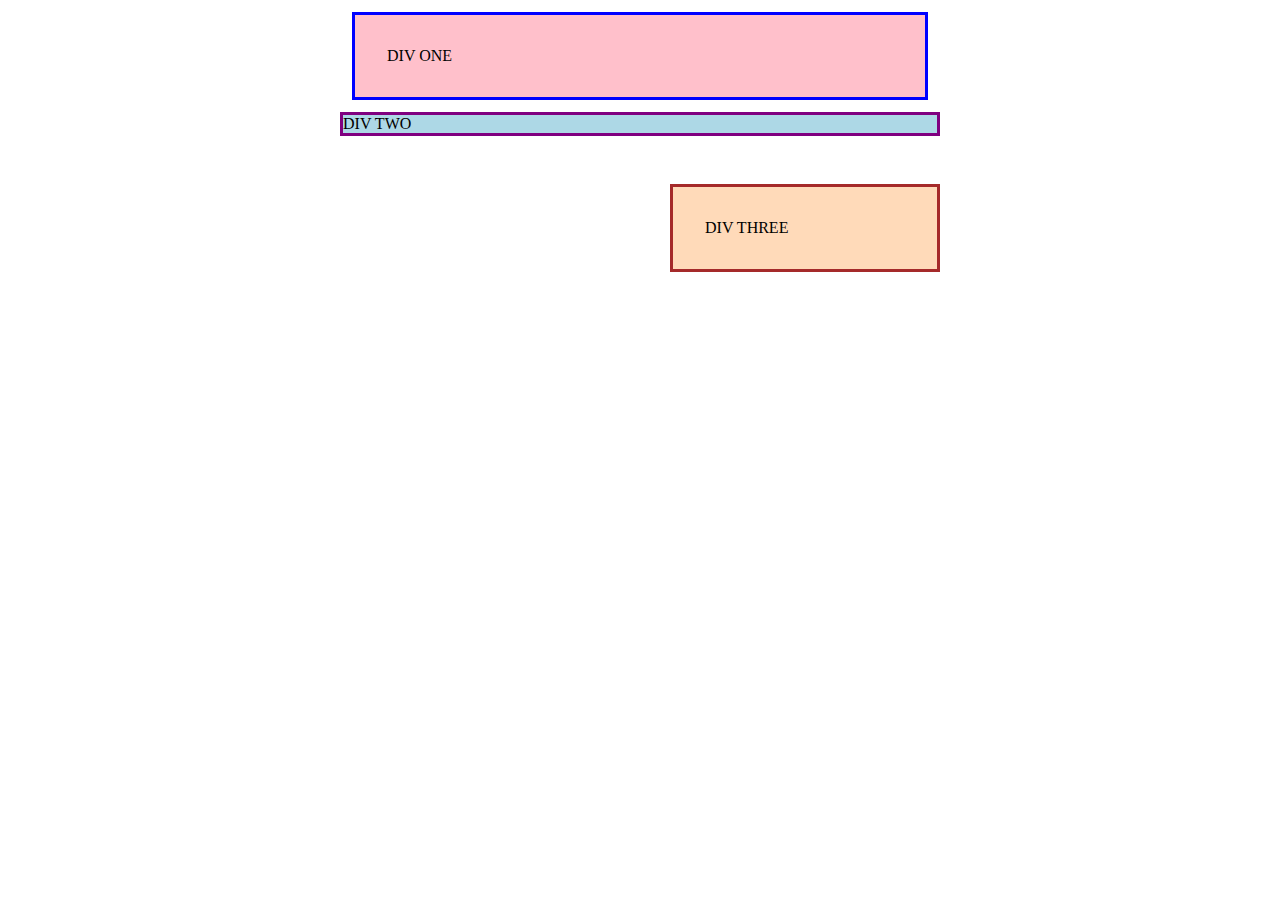
<file: margin-and-padding/01-margin-and-padding-1/index.html>
<!DOCTYPE html>
<html lang="en">
  <head>
    <meta charset="UTF-8">
    <meta http-equiv="X-UA-Compatible" content="IE=edge">
    <meta name="viewport" content="width=device-width, initial-scale=1.0">
    <title>Margin and Padding exercise</title>
    <link rel="stylesheet" href="updatedstyle.css">
  </head>
  <body>
    <div class="one">
      DIV ONE
    </div>
    <div class="two">
      DIV TWO
    </div>
    <div class="three">
      DIV THREE
    </div>
  </body>
</html>
</file>
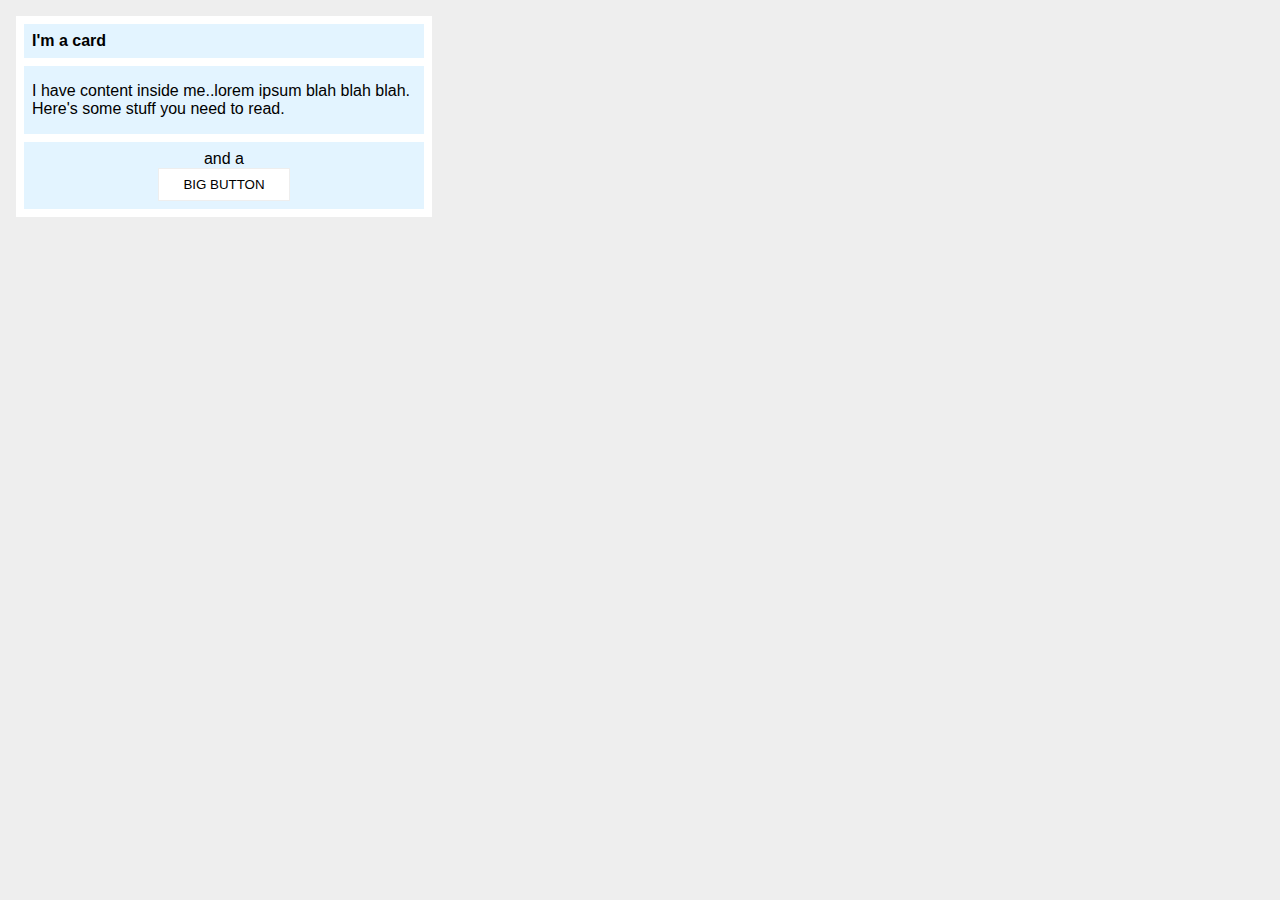
<file: margin-and-padding/02-margin-and-padding-2/index.html>
<!DOCTYPE html>
<html lang="en">
  <head>
    <meta charset="UTF-8">
    <meta http-equiv="X-UA-Compatible" content="IE=edge">
    <meta name="viewport" content="width=device-width, initial-scale=1.0">
    <title>Margin and Padding exercise 2</title>
    <link rel="stylesheet" href="style.css">
  </head>
  <body>
    <div class="card">
      <h1 class="title">I'm a card</h1>
      <div class="content">I have content inside me..lorem ipsum blah blah blah. Here's some stuff you need to read.</div>
      <div class="button-container">and a<button>BIG BUTTON</button></div>
  </body>
</html>
</file>
<file: margin-and-padding/01-margin-and-padding-1/updatedstyle.css>
body {
  max-width: 600px;
  margin: 0 auto;
}

.one {
  background: pink;
  border: 3px solid blue;
  /* CHANGE ME */
  padding: 32px;
  margin: 12px;
}

.two {
  background: lightblue;
  border: 3px solid purple;
  /* CHANGE ME */
  margin-bottom: 48px;
}

.three {
  background: peachpuff;
  border: 3px solid brown;
  width: 200px;
  /* CHANGE ME */
  padding: 32px;
  margin-left: auto;
}
</file>
<file: margin-and-padding/02-margin-and-padding-2/style.css>
body {
  
  background: #eee;
  font-family: sans-serif;
  margin: 8px;
  padding: 8px;
  
}

.card {
  max-width: 400px;
  background: #fff;
  padding: 8px;
}

.title {
  background: #e3f4ff;
  margin-top: 0;
  margin-bottom: 8px;
  font-size: 16px;
  padding: 8px;
}

.content {
  background: #e3f4ff;
  margin-bottom: 8px;
  padding: 16px 8px;
 
}

.button-container {
  text-align: center;
  background: #e3f4ff;
  padding: 8px;
  
}

button {
  background: white;
  border: 1px solid #eee;
  display: block;
  margin: 0 auto;
  padding: 8px 24px;
}
</file>
